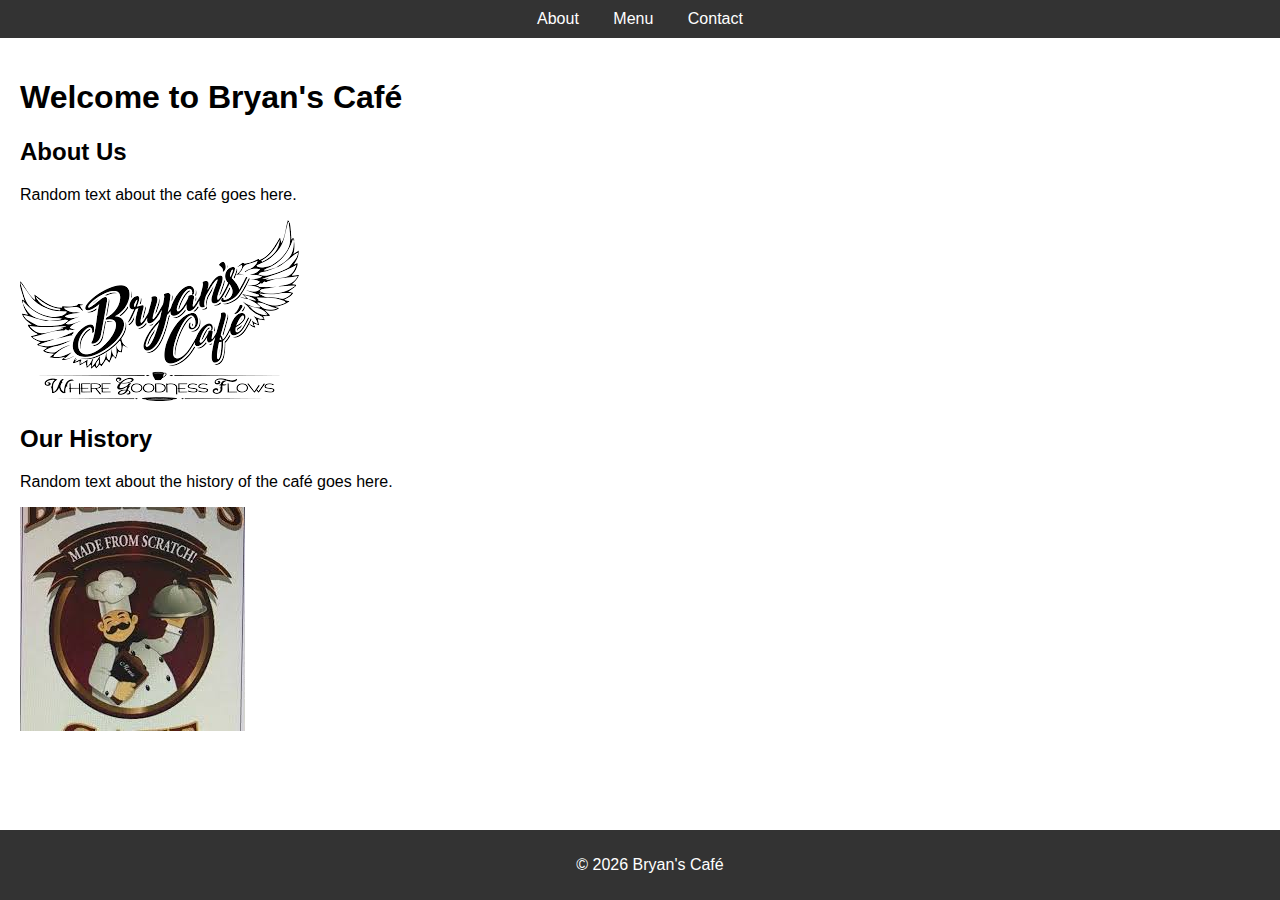
<file: bryanCafe/index.html>
<!DOCTYPE html>
<html lang="en">
<head>
    <meta charset="UTF-8">
    <meta name="viewport" content="width=device-width, initial-scale=1.0">
    <link rel="stylesheet" href="styles.css">
    <title>About</title>
</head>
<body>
    <nav>
        <a href="index.html">About</a>
        <a href="Menu.html">Menu</a>
        <a href="Contact.html">Contact</a>
    </nav>
    <main>
        <header>
            <h1>Welcome to Bryan's Café</h1>
        </header>
        <section>
            <h2>About Us</h2>
            <p>Random text about the café goes here.</p>
            <img src="[data-uri]" alt="About Bryan's Café">
        </section>
        <section>
            <h2>Our History</h2>
            <p>Random text about the history of the café goes here.</p>
            <img src="[data-uri]" alt="History of Bryan's Café">
        </section>
    </main>
    <footer>
        <p>&copy; <span id="currentYear"></span> Bryan's Café</p>
        <script>
            document.getElementById("currentYear").innerText = new Date().getFullYear();
        </script>
    </footer>
</body>
</html>
</file>
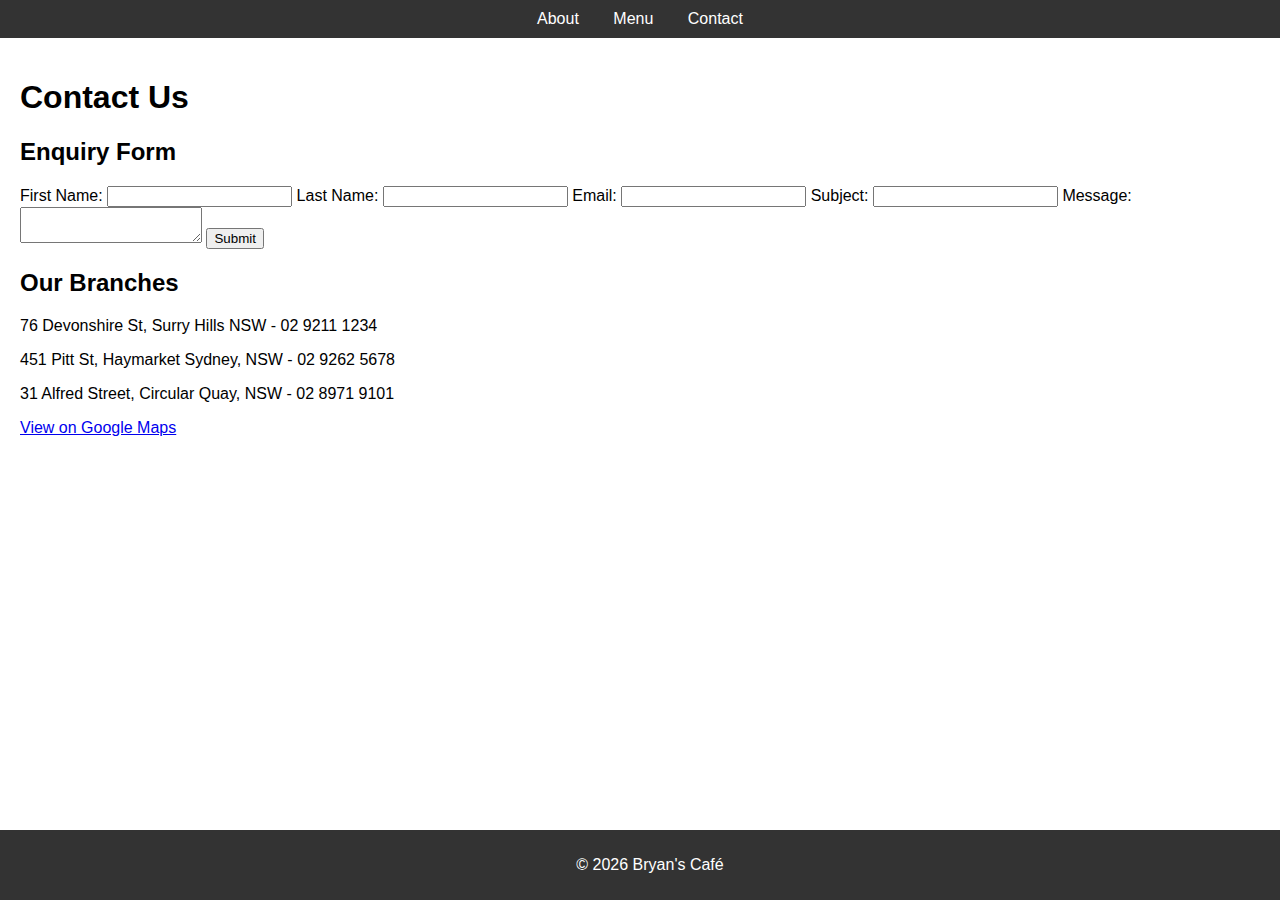
<file: bryanCafe/Contact.html>
<!DOCTYPE html>
<html lang="en">
<head>
    <meta charset="UTF-8">
    <meta name="viewport" content="width=device-width, initial-scale=1.0">
    <link rel="stylesheet" href="styles.css">
    <title>Contact</title>
</head>
<body>
    <nav>
        <a href="index.html">About</a>
        <a href="Menu.html">Menu</a>
        <a href="Contact.html">Contact</a>
    </nav>
    <main>
        <header>
            <h1>Contact Us</h1>
        </header>
        <section>
            <h2>Enquiry Form</h2>
            <form id="enquiryForm">
                <label for="firstName">First Name:</label>
                <input type="text" id="firstName" required>
                
                <label for="lastName">Last Name:</label>
                <input type="text" id="lastName" required>
                
                <label for="email">Email:</label>
                <input type="email" id="email" required>
                
                <label for="subject">Subject:</label>
                <input type="text" id="subject" required>
                
                <label for="message">Message:</label>
                <textarea id="message" required></textarea>
                
                <button type="submit">Submit</button>
            </form>
            <p id="responseMessage"></p>
            <script>
                document.getElementById('enquiryForm').onsubmit = function(e) {
                    e.preventDefault();
                    document.getElementById('responseMessage').innerText = "Your message has been sent!";
                }
            </script>
        </section>
        <section>
            <h2>Our Branches</h2>
            <p>76 Devonshire St, Surry Hills NSW - 02 9211 1234</p>
            <p>451 Pitt St, Haymarket Sydney, NSW - 02 9262 5678</p>
            <p>31 Alfred Street, Circular Quay, NSW - 02 8971 9101</p>
            <a href="https://www.google.com/maps" target="_blank">View on Google Maps</a>
        </section>
    </main>
    <footer>
        <p>&copy; <span id="currentYear"></span> Bryan's Café</p>
        <script>
            document.getElementById("currentYear").innerText = new Date().getFullYear();
        </script>
    </footer>
</body>
</html>
</file>
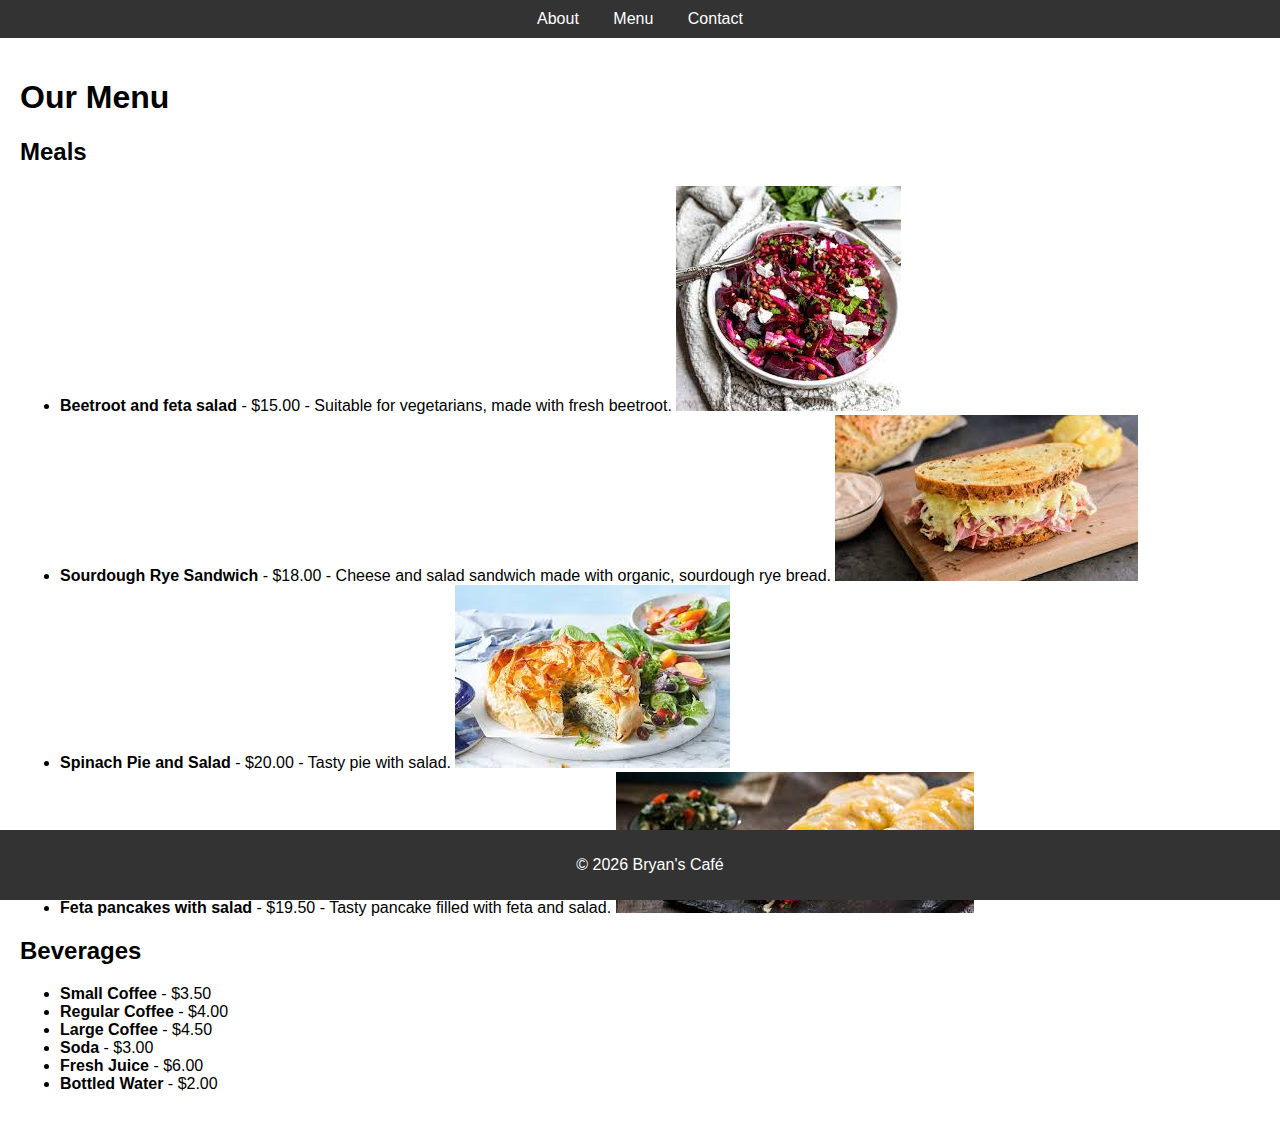
<file: bryanCafe/Menu.html>
<!DOCTYPE html>
<html lang="en">
<head>
    <meta charset="UTF-8">
    <meta name="viewport" content="width=device-width, initial-scale=1.0">
    <link rel="stylesheet" href="styles.css">
    <title>Menu</title>
</head>
<body>
    <nav>
        <a href="index.html">About</a>
        <a href="Menu.html">Menu</a>
        <a href="Contact.html">Contact</a>
    </nav>
    <main>
        <header>
            <h1>Our Menu</h1>
        </header>
        <section>
            <h2>Meals</h2>
            <ul>
                <li><strong>Beetroot and feta salad</strong> - $15.00 - Suitable for vegetarians, made with fresh beetroot. <img src="images/beetroot_salad.jpg" alt="Beetroot Salad"></li>
                <li><strong>Sourdough Rye Sandwich</strong> - $18.00 - Cheese and salad sandwich made with organic, sourdough rye bread. <img src="images/sandwich.jpg" alt="Sourdough Rye Sandwich"></li>
                <li><strong>Spinach Pie and Salad</strong> - $20.00 - Tasty pie with salad. <img src="images/spinach_pie.jpg" alt="Spinach Pie"></li>
                <li><strong>Feta pancakes with salad</strong> - $19.50 - Tasty pancake filled with feta and salad. <img src="images/feta_pancakes.jpg" alt="Feta Pancakes"></li>
            </ul>
            <h2>Beverages</h2>
            <ul>
                <li><strong>Small Coffee</strong> - $3.50</li>
                <li><strong>Regular Coffee</strong> - $4.00</li>
                <li><strong>Large Coffee</strong> - $4.50</li>
                <li><strong>Soda</strong> - $3.00</li>
                <li><strong>Fresh Juice</strong> - $6.00</li>
                <li><strong>Bottled Water</strong> - $2.00</li>
            </ul>
        </section>
    </main>
    <footer>
        <p>&copy; <span id="currentYear"></span> Bryan's Café</p>
        <script>
            document.getElementById("currentYear").innerText = new Date().getFullYear();
        </script>
    </footer>
</body>
</html>
</file>
<file: bryanCafe/styles.css>
body {
    font-family: Arial, sans-serif;
    margin: 0;
    padding: 0;
}

nav {
    background-color: #333;
    color: white;
    padding: 10px;
    text-align: center;
}

nav a {
    color: white;
    margin: 0 15px;
    text-decoration: none;
}

main {
    padding: 20px;
}

footer {
    background-color: #333;
    color: white;
    text-align: center;
    padding: 10px;
    position: fixed;
    width: 100%;
    bottom: 0;
}

img {
    max-width: 100%;
    height: auto;
}
</file>
